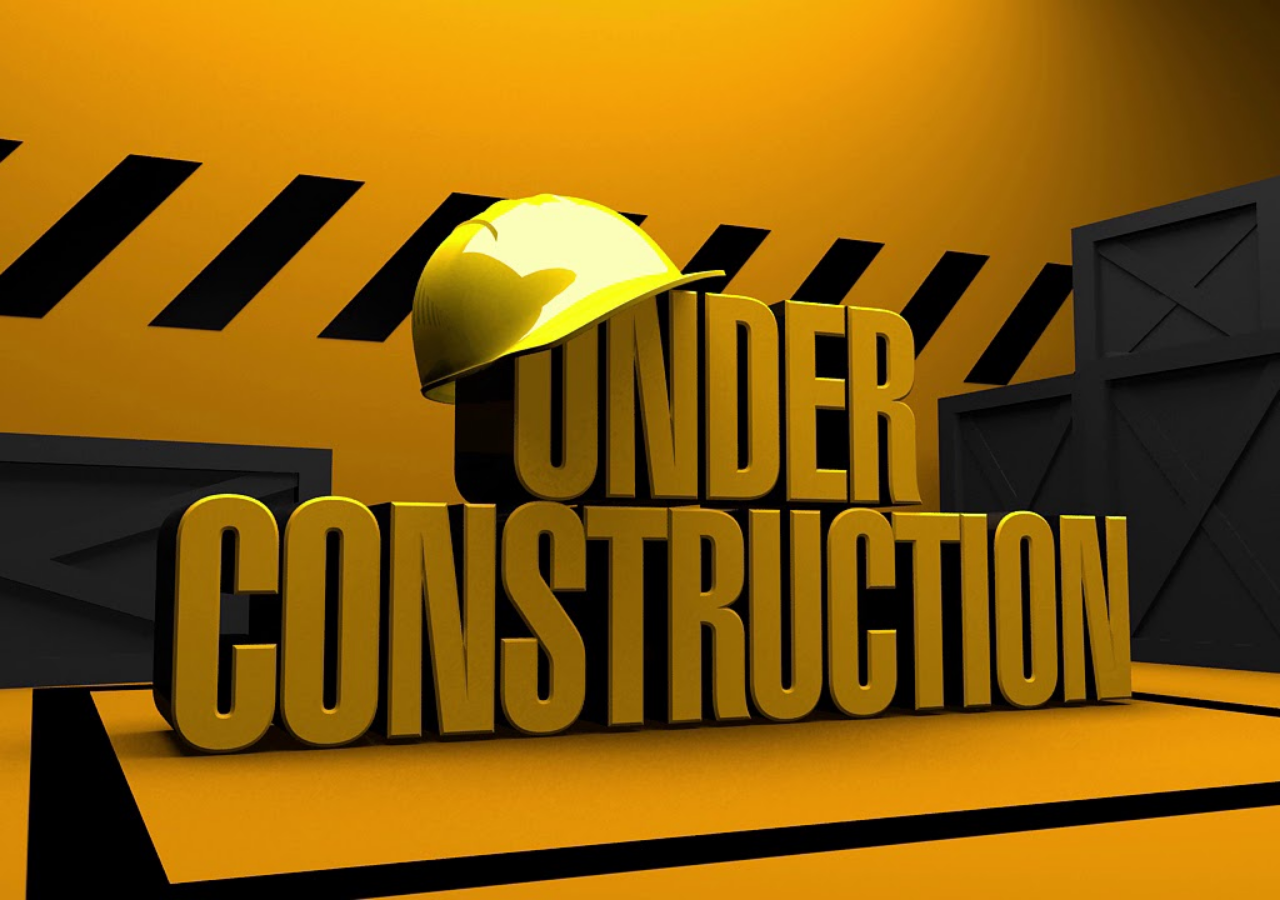
<file: index.html>
<!DOCTYPE html>
<html>
<head>
<meta name="viewport" content="width=device-width, initial-scale=1">
<style>
body, html {
  height: 100%;
  margin: 0;
}

.bg {
  /* The image used */
  background-image: url("/pics/underconstruction.jpg");

  /* Full height */
  height: 100%; 

  /* Center and scale the image nicely */
  background-position: center;
  background-repeat: no-repeat;
  background-size: cover;
}
</style>
</head>
<body>

<div class="bg"></div>



</body>
</html>
</file>
